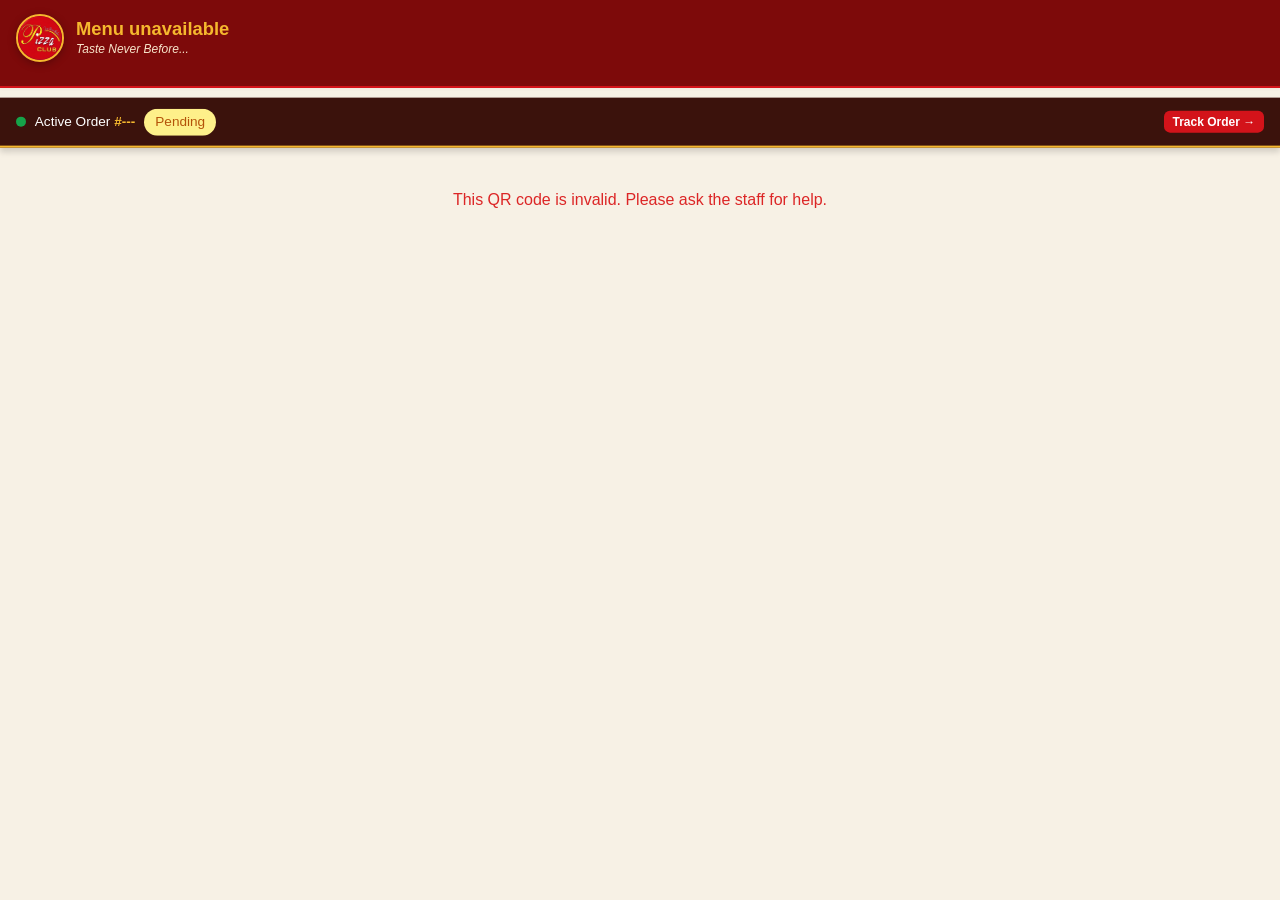
<file: frontend/order.html>
<!DOCTYPE html>
<html lang="en">
<head>
  <meta charset="UTF-8">
  <meta name="viewport" content="width=device-width, initial-scale=1.0">
  <title>Pizza Club Sargodha | Taste Never Before... · Online Menu &amp; Order</title>
  <meta name="description" content="Order fresh, hot delicious pizzas, burgers, shawarmas and wings online from Pizza Club Sargodha. Taste Never Before...">

  <!-- OpenGraph / Social / Search Meta Tags -->
  <meta property="og:type" content="website">
  <meta property="og:title" content="Pizza Club Sargodha | Taste Never Before... · Order Online">
  <meta property="og:description" content="Order fresh, hot delicious pizzas, burgers, shawarmas and wings online from Pizza Club Sargodha.">
  <meta property="og:image" content="https://restaurant-money-engine.vercel.app/assets/logo.png?v=3">

  <!-- Favicons & App Icons (Pizza Club Emblem) -->
  <link rel="icon" type="image/png" sizes="32x32" href="assets/logo.png?v=3">
  <link rel="icon" type="image/png" sizes="16x16" href="assets/logo.png?v=3">
  <link rel="shortcut icon" href="favicon.ico?v=3">
  <link rel="apple-touch-icon" href="apple-touch-icon.png?v=3">
  <link rel="icon" type="image/svg+xml" href="assets/logo.svg?v=3">

  <link rel="stylesheet" href="css/style.css">
  <link rel="stylesheet" href="css/order.css">
</head>
<body class="customer-body">

  <header class="co-header">
    <div class="co-header-main">
      <div style="display: flex; align-items: center; gap: 0.75rem;">
        <img src="assets/logo.png?v=3" alt="Pizza Club Logo" class="navbar-logo" title="Pizza Club - Taste Never Before...">
        <div>
          <h1 id="co-restaurant-name" style="font-size: 1.15rem; font-weight: 800; color: var(--brand-gold); line-height: 1.15; margin: 0;">Pizza Club</h1>
          <p style="font-size: 0.75rem; color: #FFF2D6; font-style: italic; margin: 1px 0 0; opacity: 0.95;">Taste Never Before...</p>
        </div>
      </div>
      <span id="co-table-badge" class="co-table-badge" hidden></span>
    </div>
    <input id="co-search" class="form-input co-search" type="search" placeholder="🔍 Search menu…" aria-label="Search menu" hidden>
    <nav id="co-categories" class="co-categories" aria-label="Menu categories"></nav>
  </header>

  <!-- Persistent Active Order Bar (shown when an order is in progress) -->
  <div id="co-active-order-bar" class="co-active-order-bar" hidden>
    <div class="co-active-order-info">
      <span class="co-pulse-dot"></span>
      <span>Active Order <strong id="co-active-order-code">#---</strong></span>
      <span id="co-active-order-status" class="co-status-pill pending">pending</span>
    </div>
    <button type="button" id="co-view-active-order" class="btn btn-xs btn-primary">Track Order →</button>
  </div>

  <main class="co-main">
    <div id="co-status" class="co-status" role="status">Loading menu…</div>
    <div id="co-menu"></div>
  </main>

  <!-- Sticky cart bar -->
  <button id="co-cart-bar" class="co-cart-bar" type="button" hidden>
    <span><strong id="co-cart-count">0</strong> items · View Cart</span>
    <strong id="co-cart-total">0</strong>
  </button>

  <!-- Cart & checkout -->
  <dialog id="co-cart-modal" class="app-modal co-modal">
    <h2 class="co-modal-title">Your Order</h2>
    <div id="co-cart-lines"></div>
    <div class="co-cart-total-row"><span>Total</span><strong id="co-cart-modal-total">0</strong></div>

    <form id="co-checkout-form" novalidate>
      <div class="form-group">
        <label class="form-label" for="co-name">Your Name *</label>
        <input class="form-input" id="co-name" maxlength="100" autocomplete="name" required>
      </div>
      <div class="form-group">
        <label class="form-label" for="co-table">Table Number</label>
        <input class="form-input" id="co-table" maxlength="30" inputmode="numeric" placeholder="e.g. 5">
      </div>
      <div class="form-group">
        <label class="form-label" for="co-phone">Phone Number <span id="co-phone-hint">(needed if no table)</span></label>
        <input class="form-input" id="co-phone" maxlength="30" inputmode="tel" autocomplete="tel" placeholder="03xx-xxxxxxx">
      </div>
      <div class="form-group">
        <label class="form-label" for="co-payment">Payment Method *</label>
        <select class="form-select" id="co-payment" required>
          <option value="cash">💵 Cash (Counter / Table)</option>
          <option value="card">💳 Card (POS Machine at Table)</option>
          <option value="easypaisa_jazzcash">📱 JazzCash / Easypaisa</option>
          <option value="bank_transfer">🏦 Bank Transfer</option>
        </select>
      </div>
      <div id="co-payment-info" class="co-payment-info" hidden>
        <div id="co-payment-details"></div>
        <div class="form-group" style="margin-top: 0.6rem; margin-bottom: 0;">
          <label class="form-label" for="co-payment-ref">Transaction ID / Reference (optional)</label>
          <input class="form-input" id="co-payment-ref" maxlength="60" placeholder="e.g. TRX-987654 or last 4 digits">
        </div>
      </div>
      <div class="form-group">
        <label class="form-label" for="co-notes">Special Instructions</label>
        <textarea class="form-input" id="co-notes" rows="2" maxlength="500" placeholder="e.g. less spicy, no onion"></textarea>
      </div>
      <p id="co-form-error" class="co-form-error" role="alert" hidden></p>
      <div class="modal-footer">
        <button type="button" class="btn btn-secondary" id="co-cart-close">Keep Browsing</button>
        <button type="submit" class="btn btn-primary" id="co-place-order">Place Order</button>
      </div>
    </form>
  </dialog>

  <!-- Order confirmation & live status -->
  <dialog id="co-success-modal" class="app-modal co-modal">
    <div class="co-success-icon">✓</div>
    <h2 class="co-modal-title" id="co-success-title">Order placed!</h2>
    <p class="co-muted">Order code</p>
    <p class="co-order-code" id="co-success-code">--------</p>
    <p class="co-status-line">
      <span id="co-success-table" class="co-table-badge" hidden></span>
      <span id="co-success-payment" class="co-payment-badge" hidden></span>
      <strong id="co-success-status" class="co-status-pill">Pending</strong>
    </p>
    <div id="co-confirm-banner" class="co-confirm-banner" hidden></div>
    <div id="co-progress" class="co-progress" aria-label="Order progress">
      <span class="co-step done" data-step="pending">Placed</span>
      <span class="co-step" data-step="accepted">Accepted</span>
      <span class="co-step" data-step="preparing">Preparing</span>
      <span class="co-step" data-step="ready">Ready</span>
    </div>
    <p id="co-time-info" class="co-time-info"></p>
    <div id="co-success-lines" class="co-success-lines"></div>
    <div class="co-cart-total-row"><span>Total</span><strong id="co-success-total">0</strong></div>
    <p class="co-muted">Keep this page open — confirmation &amp; status update automatically. Pay at the counter / table.</p>
    <div class="modal-footer">
      <button type="button" class="btn btn-secondary" id="co-close-success">Back to Menu</button>
      <button type="button" class="btn btn-secondary" id="co-refresh-status">↻ Refresh Status</button>
      <button type="button" class="btn btn-primary" id="co-new-order">Order More</button>
    </div>
  </dialog>

  <script type="module" src="js/customer-order.js"></script>
</body>
</html>
</file>
<file: frontend/css/style.css>
:root {
  /* Warm Restaurant Dashboard Theme */
  --bg-canvas: #F7F1E5;         /* Soft warm cream main canvas */
  --bg-surface: #FFFFFF;        /* Crisp white panels and cards */
  --bg-card: #FFFFFF;           /* Crisp white metric & sub-cards */
  --bg-card-hover: #FDFBF7;     /* Gentle warm hover tint */
  --bg-sidebar: #7D0A0A;        /* Deep maroon / crimson sidebar & header accent */
  --border-color: #E8DFD1;      /* Light warm sand borders & dividers */
  --border-subtle: #F0E9DF;     /* Subtle warm sand divider */

  --text-main: #3B120C;         /* Dark espresso brown for primary headings & metrics */
  --text-muted: #6E6259;        /* Muted taupe/grey for secondary text & timestamps */
  --text-dim: #8C8077;          /* Lighter muted taupe */

  --brand-red: #D3131A;         /* Bright pizza red logo accents & highlights */
  --brand-gold: #F5B82E;        /* Warm golden yellow for logo text & KPI icons */

  --emerald: #16A34A;           /* Emerald green for positive/healthy status indicators */
  --emerald-subtle: rgba(22, 163, 74, 0.12);
  --rose: #DC2626;              /* Warm rich crimson-red alert */
  --rose-subtle: rgba(220, 38, 38, 0.12);
  --amber: #B45309;             /* Warm amber tone */
  --amber-subtle: #FEF08A;      /* Soft amber for tag badges */
  --indigo: #7D0A0A;            /* Crimson tone for workflow/in-progress */
  --indigo-subtle: rgba(125, 10, 10, 0.1);
  --cyan: #D3131A;

  --radius-sm: 6px;
  --radius-md: 10px;
  --radius-lg: 16px;
  --shadow-sm: 0 1px 3px rgba(59, 18, 12, 0.05);
  --shadow-md: 0 4px 6px -1px rgba(59, 18, 12, 0.08), 0 2px 4px -2px rgba(59, 18, 12, 0.04);
  --shadow-lg: 0 10px 18px -3px rgba(59, 18, 12, 0.12);
}

* {
  box-sizing: border-box;
  margin: 0;
  padding: 0;
}

body {
  font-family: -apple-system, BlinkMacSystemFont, "Segoe UI", Roboto, "Helvetica Neue", sans-serif;
  background-color: var(--bg-canvas);
  color: var(--text-main);
  line-height: 1.5;
  min-height: 100vh;
}

/* Header */
.app-header {
  background: var(--bg-sidebar);
  border-bottom: 2px solid var(--brand-red);
  padding: 0.85rem 2rem;
  display: flex;
  justify-content: space-between;
  align-items: center;
  position: sticky;
  top: 0;
  z-index: 50;
  box-shadow: var(--shadow-md);
}

.brand-section {
  display: flex;
  align-items: center;
  gap: 0.85rem;
}

.logo-icon {
  width: 36px;
  height: 36px;
}

.navbar-logo {
  width: 50px;
  height: 50px;
  min-width: 50px;
  border-radius: 50%;
  object-fit: cover;
  display: block;
  flex-shrink: 0;
  box-shadow: 0 2px 8px rgba(0, 0, 0, 0.28);
  border: 2.5px solid var(--brand-gold);
  background: var(--brand-red);
  transition: transform 0.2s ease, box-shadow 0.2s ease;
}

.navbar-logo:hover {
  transform: scale(1.05);
  box-shadow: 0 4px 12px rgba(245, 184, 46, 0.4);
}

@media (max-width: 768px) {
  .navbar-logo {
    width: 42px;
    height: 42px;
    min-width: 42px;
  }
}

.brand-title {
  font-size: 1.4rem;
  font-weight: 900;
  letter-spacing: -0.01em;
  color: var(--brand-gold);
  background: none;
  -webkit-background-clip: unset;
  -webkit-text-fill-color: var(--brand-gold);
  line-height: 1.15;
  text-shadow: 0 1px 3px rgba(0, 0, 0, 0.35);
}

.brand-subtitle {
  font-size: 0.8rem;
  color: #FFF2D6;
  opacity: 0.95;
  letter-spacing: 0.04em;
  font-weight: 600;
  font-style: italic;
  margin-top: 1px;
}

.header-controls {
  display: flex;
  align-items: center;
  gap: 0.75rem;
  flex-wrap: wrap;
}

.restaurant-select-btn {
  background: rgba(255, 255, 255, 0.12);
  color: #FFFFFF;
  border: 1px solid rgba(245, 184, 46, 0.4);
  border-radius: var(--radius-sm);
  padding: 0.45rem 0.85rem;
  font-size: 0.825rem;
  font-weight: 700;
  outline: none;
  cursor: pointer;
  transition: all 0.2s ease;
  display: inline-flex;
  align-items: center;
  gap: 0.4rem;
}
.restaurant-select-btn:hover {
  background: rgba(255, 255, 255, 0.2);
  border-color: var(--brand-gold);
}

.status-badge {
  display: inline-flex;
  align-items: center;
  gap: 0.45rem;
  font-size: 0.8rem;
  padding: 0.35rem 0.75rem;
  border-radius: 9999px;
  background: rgba(255, 255, 255, 0.1);
  border: 1px solid rgba(255, 255, 255, 0.2);
  color: #F7F1E5;
  cursor: pointer;
  transition: all 0.2s ease;
}
.status-badge:hover {
  background: rgba(255, 255, 255, 0.18);
}

.indicator-dot {
  width: 8px;
  height: 8px;
  border-radius: 50%;
  background: var(--brand-gold);
}

.indicator-dot.online {
  background: var(--emerald);
  box-shadow: 0 0 8px var(--emerald);
}

.indicator-dot.offline {
  background: var(--rose);
  box-shadow: 0 0 8px var(--rose);
}

.auth-chip {
  font-size: 0.75rem;
  font-weight: 600;
  padding: 0.35rem 0.75rem;
  border-radius: 9999px;
  border: 1px solid rgba(255, 255, 255, 0.25);
  cursor: pointer;
  transition: all 0.2s ease;
  color: #F7F1E5;
}

.auth-chip.auth-connected {
  background: rgba(22, 163, 74, 0.25);
  color: #FFFFFF;
  border-color: var(--emerald);
}

.auth-chip.auth-demo {
  background: rgba(245, 184, 46, 0.2);
  color: var(--brand-gold);
  border-color: var(--brand-gold);
}

/* Main Container & Tabs */
.container {
  max-width: 1440px;
  margin: 0 auto;
  padding: 1.5rem 2rem 4rem 2rem;
}

.nav-tabs {
  display: flex;
  gap: 0.5rem;
  border-bottom: 2px solid var(--border-color);
  margin-bottom: 1.75rem;
  overflow-x: auto;
}

.nav-tab-btn {
  background: none;
  border: none;
  color: var(--text-muted);
  font-size: 0.925rem;
  font-weight: 700;
  padding: 0.75rem 1.25rem;
  cursor: pointer;
  border-bottom: 3px solid transparent;
  transition: all 0.2s ease;
  white-space: nowrap;
}

.nav-tab-btn:hover {
  color: var(--brand-red);
}

.nav-tab-btn.active {
  color: var(--brand-red);
  border-bottom-color: var(--brand-red);
}

.tab-panel {
  display: none;
}

.tab-panel.active {
  display: block;
}

/* Panels & Cards */
.panel {
  background: var(--bg-surface);
  border: 1px solid var(--border-color);
  border-radius: var(--radius-lg);
  padding: 1.5rem;
  box-shadow: var(--shadow-sm);
  margin-bottom: 1.5rem;
}

.panel-header {
  display: flex;
  justify-content: space-between;
  align-items: center;
  margin-bottom: 1.25rem;
}

.panel-title {
  font-size: 1.15rem;
  font-weight: 700;
}

.panel-subtitle {
  font-size: 0.85rem;
  color: var(--text-muted);
  margin-top: 0.2rem;
}

/* KPI Widgets */
.kpi-grid {
  display: grid;
  grid-template-columns: repeat(auto-fit, minmax(240px, 1fr));
  gap: 1.25rem;
  margin-bottom: 1.75rem;
}

.kpi-card {
  background: var(--bg-surface);
  border: 1px solid var(--border-color);
  border-radius: var(--radius-md);
  padding: 1.25rem;
  position: relative;
  overflow: hidden;
  box-shadow: var(--shadow-sm);
  transition: transform 0.2s ease;
}

.kpi-card:hover {
  transform: translateY(-2px);
}

.kpi-card::before {
  content: "";
  position: absolute;
  top: 0;
  left: 0;
  width: 4px;
  height: 100%;
}

.kpi-sales::before { background: var(--emerald); }
.kpi-cogs::before { background: var(--brand-gold); }
.kpi-labor::before { background: var(--brand-red); }
.kpi-prime::before { background: var(--bg-sidebar); }

.kpi-icon {
  color: var(--brand-gold);
}

.kpi-label {
  font-size: 0.775rem;
  text-transform: uppercase;
  color: var(--text-muted);
  font-weight: 600;
  letter-spacing: 0.05em;
  margin-bottom: 0.35rem;
  display: flex;
  justify-content: space-between;
}

.kpi-val {
  font-size: 1.85rem;
  font-weight: 700;
  color: var(--text-main);
  margin-bottom: 0.2rem;
}

.kpi-sub {
  font-size: 0.8rem;
  color: var(--text-dim);
}

/* Prime Cost Gauge Banner */
.prime-gauge-banner {
  background: var(--bg-surface);
  border: 1px solid var(--border-color);
  border-radius: var(--radius-lg);
  padding: 1.75rem;
  margin-bottom: 1.75rem;
}

.gauge-header {
  display: flex;
  justify-content: space-between;
  align-items: center;
  margin-bottom: 1rem;
}

.gauge-val-display {
  display: flex;
  align-items: center;
  gap: 0.85rem;
}

.gauge-pct-huge {
  font-size: 2.25rem;
  font-weight: 800;
}

.status-pill {
  font-size: 0.8rem;
  font-weight: 700;
  padding: 0.3rem 0.85rem;
  border-radius: 9999px;
  letter-spacing: 0.04em;
}

.status-healthy {
  background: var(--emerald-subtle);
  color: var(--emerald);
  border: 1px solid var(--emerald);
}

.status-alert {
  background: var(--rose-subtle);
  color: var(--rose);
  border: 1px solid var(--rose);
}

.gauge-track-wrapper {
  position: relative;
  width: 100%;
  height: 18px;
  background: #E8DFD1;
  border-radius: 9999px;
  overflow: hidden;
  margin: 1rem 0;
  border: 1px solid var(--border-color);
}

.gauge-fill {
  height: 100%;
  border-radius: 9999px;
  transition: width 0.5s ease-in-out;
}

.gauge-healthy {
  background: linear-gradient(90deg, #10b981 0%, #34d399 100%);
}

.gauge-alert {
  background: linear-gradient(90deg, #f59e0b 0%, #f43f5e 100%);
}

.gauge-benchmark-marker {
  position: absolute;
  top: 0;
  left: 60%;
  width: 2px;
  height: 100%;
  background: #ffffff;
  z-index: 5;
}

.gauge-labels {
  display: flex;
  justify-content: space-between;
  font-size: 0.75rem;
  color: var(--text-muted);
}

/* Two-column layout */
.dashboard-grid-2col {
  display: grid;
  grid-template-columns: 1fr 1fr;
  gap: 1.5rem;
}

@media (max-width: 900px) {
  .dashboard-grid-2col {
    grid-template-columns: 1fr;
  }
}

/* Forms & Inputs */
.form-group {
  margin-bottom: 1.1rem;
}

.form-label {
  display: block;
  font-size: 0.825rem;
  font-weight: 600;
  color: var(--text-muted);
  margin-bottom: 0.35rem;
}

.form-input, .form-select {
  width: 100%;
  padding: 0.65rem 0.85rem;
  background: var(--bg-card);
  border: 1px solid var(--border-color);
  border-radius: var(--radius-sm);
  color: var(--text-main);
  font-size: 0.9rem;
  outline: none;
  transition: border-color 0.2s ease;
}

.form-input:focus, .form-select:focus {
  border-color: var(--emerald);
}

/* Buttons */
.btn {
  display: inline-flex;
  align-items: center;
  justify-content: center;
  gap: 0.5rem;
  font-size: 0.875rem;
  font-weight: 600;
  padding: 0.6rem 1.15rem;
  border-radius: var(--radius-sm);
  border: none;
  cursor: pointer;
  transition: all 0.2s ease;
}

.btn-primary {
  background: var(--brand-red);
  color: #FFFFFF;
}
.btn-primary:hover {
  background: #B91C1C;
}

.btn-secondary {
  background: #FFFFFF;
  border: 1px solid var(--border-color);
  color: var(--text-main);
}
.btn-secondary:hover {
  background: var(--border-subtle);
}

.btn-danger {
  background: var(--rose-subtle);
  color: var(--rose);
  border: 1px solid var(--rose);
}
.btn-danger:hover {
  background: rgba(244, 63, 94, 0.25);
}

.btn-xs {
  padding: 0.25rem 0.55rem;
  font-size: 0.75rem;
}

.btn-sm {
  padding: 0.4rem 0.8rem;
  font-size: 0.825rem;
}

/* Kasavana-Smith 2x2 Matrix */
.matrix-stats-bar {
  display: flex;
  gap: 1.5rem;
  margin-bottom: 1.5rem;
  flex-wrap: wrap;
}

.matrix-stats-bar {
  display: grid;
  grid-template-columns: repeat(auto-fit, minmax(200px, 1fr));
  gap: 1rem;
  margin-bottom: 1.5rem;
}

.matrix-benchmark-chip {
  background: #FFFFFF;
  border: 1px solid var(--border-color);
  border-left: 4px solid var(--brand-gold);
  border-radius: var(--radius-md);
  padding: 0.85rem 1.25rem;
  display: flex;
  align-items: center;
  gap: 0.75rem;
  box-shadow: var(--shadow-sm);
}

.benchmark-label {
  font-size: 0.75rem;
  font-weight: 700;
  color: var(--text-muted);
  text-transform: uppercase;
  letter-spacing: 0.04em;
}

.benchmark-value {
  font-size: 1.25rem;
  font-weight: 900;
  color: var(--text-main);
}

.matrix-quadrant-tabs {
  display: flex;
  gap: 0.5rem;
  margin-bottom: 1.25rem;
  overflow-x: auto;
  padding-bottom: 0.25rem;
  scrollbar-width: none;
}
.matrix-quadrant-tabs::-webkit-scrollbar {
  display: none;
}

.matrix-qtab {
  background: var(--bg-surface);
  border: 1px solid var(--border-color);
  color: var(--text-main);
  border-radius: 9999px;
  padding: 0.45rem 1rem;
  font-size: 0.825rem;
  font-weight: 700;
  cursor: pointer;
  white-space: nowrap;
  transition: all 0.2s ease;
  display: inline-flex;
  align-items: center;
  gap: 0.35rem;
}

.matrix-qtab:hover {
  border-color: var(--brand-red);
  color: var(--brand-red);
  background: var(--bg-card-hover);
}

.matrix-qtab.active {
  background: var(--brand-red);
  border-color: var(--brand-red);
  color: #FFFFFF;
  box-shadow: 0 2px 6px rgba(211, 19, 26, 0.3);
}

.matrix-quadrants-flow {
  display: flex;
  flex-direction: column;
  gap: 1.5rem;
  width: 100%;
}

.quadrant-box {
  background: var(--bg-surface);
  border: 1px solid var(--border-color);
  border-radius: var(--radius-md);
  padding: 1.25rem;
  display: flex;
  flex-direction: column;
  box-shadow: var(--shadow-sm);
  width: 100%;
}

.quadrant-cards-grid {
  display: grid;
  grid-template-columns: repeat(auto-fill, minmax(320px, 1fr));
  gap: 1rem;
  width: 100%;
}

@media (max-width: 640px) {
  .quadrant-cards-grid {
    grid-template-columns: 1fr;
  }
}

.quadrant-box.stars {
  border-top: 4px solid var(--emerald);
  background: linear-gradient(180deg, rgba(22, 163, 74, 0.05) 0%, var(--bg-surface) 120px);
}
.quadrant-box.plowhorses {
  border-top: 4px solid var(--brand-gold);
  background: linear-gradient(180deg, rgba(245, 184, 46, 0.06) 0%, var(--bg-surface) 120px);
}
.quadrant-box.puzzles {
  border-top: 4px solid var(--bg-sidebar);
  background: linear-gradient(180deg, rgba(125, 10, 10, 0.05) 0%, var(--bg-surface) 120px);
}
.quadrant-box.dogs {
  border-top: 4px solid var(--rose);
  background: linear-gradient(180deg, rgba(220, 38, 38, 0.05) 0%, var(--bg-surface) 120px);
}

.quadrant-header-row {
  display: flex;
  justify-content: space-between;
  align-items: center;
  margin-bottom: 0.5rem;
}

.quadrant-title {
  font-size: 1.1rem;
  font-weight: 800;
  display: flex;
  align-items: center;
  gap: 0.45rem;
  color: var(--text-main);
}

.quadrant-subtext {
  font-size: 0.8rem;
  color: var(--text-muted);
  line-height: 1.4;
  margin-bottom: 1.15rem;
  padding-bottom: 0.75rem;
  border-bottom: 1px dashed var(--border-subtle);
}

.dish-matrix-card {
  background: #FFFFFF;
  border: 1px solid var(--border-color);
  border-radius: var(--radius-md);
  padding: 0.95rem 1rem;
  margin-bottom: 0.85rem;
  box-shadow: 0 1px 3px rgba(59, 18, 12, 0.04);
  transition: transform 0.15s ease, box-shadow 0.15s ease, border-color 0.15s ease;
  position: relative;
}

.dish-matrix-card:hover {
  transform: translateY(-2px);
  border-color: var(--brand-red);
  box-shadow: var(--shadow-md);
}

.dish-card-header {
  display: flex;
  justify-content: space-between;
  align-items: flex-start;
  gap: 0.75rem;
  margin-bottom: 0.65rem;
}

.dish-rank-tag {
  display: inline-flex;
  align-items: center;
  justify-content: center;
  font-size: 0.72rem;
  font-weight: 800;
  color: var(--bg-sidebar);
  background: rgba(125, 10, 10, 0.08);
  border: 1px solid rgba(125, 10, 10, 0.2);
  border-radius: 4px;
  padding: 1px 6px;
  margin-right: 0.4rem;
}

.dish-name {
  font-size: 0.98rem;
  font-weight: 800;
  color: var(--text-main);
  line-height: 1.3;
}

.dish-category {
  display: inline-block;
  margin-top: 3px;
  font-size: 0.7rem;
  font-weight: 700;
  color: #7D0A0A;
  background: #FDF2E9;
  padding: 1px 7px;
  border-radius: 9999px;
  border: 1px solid #FAD7A0;
  text-transform: uppercase;
  letter-spacing: 0.03em;
}

.dish-pricing {
  text-align: right;
  flex-shrink: 0;
}

.dish-price {
  font-size: 1.05rem;
  font-weight: 800;
  color: var(--text-main);
  display: block;
}

.dish-margin {
  font-size: 0.78rem;
  color: var(--emerald);
  font-weight: 700;
  display: block;
  white-space: nowrap;
}

.dish-metrics-row {
  display: flex;
  gap: 0.45rem;
  margin-bottom: 0.65rem;
  flex-wrap: wrap;
}

.metric-chip {
  background: #F7F1E5;
  border: 1px solid var(--border-color);
  border-radius: 6px;
  padding: 0.25rem 0.6rem;
  font-size: 0.75rem;
  display: inline-flex;
  align-items: center;
  gap: 0.35rem;
}

.chip-label {
  color: var(--text-muted);
  font-weight: 600;
}

.chip-val {
  color: var(--text-main);
  font-weight: 800;
}

.dish-strategy-badge {
  background: #FFFBEB;
  border: 1px solid #FDE68A;
  border-left: 3.5px solid var(--brand-gold);
  border-radius: 6px;
  padding: 0.5rem 0.75rem;
  font-size: 0.78rem;
  color: #78350F;
  font-weight: 600;
  line-height: 1.4;
  display: flex;
  align-items: flex-start;
  gap: 0.45rem;
}

.dish-card-actions {
  display: flex;
  gap: 0.5rem;
  margin-top: 0.75rem;
  padding-top: 0.65rem;
  border-top: 1px solid var(--border-subtle);
  align-items: center;
  flex-wrap: wrap;
}

.dish-card-actions .btn {
  font-size: 0.78rem;
  font-weight: 700;
  padding: 0.38rem 0.75rem;
  border-radius: 6px;
  cursor: pointer;
  transition: all 0.15s ease;
  display: inline-flex;
  align-items: center;
  gap: 0.35rem;
}

.dish-card-actions .btn-matrix-edit {
  background: #FFFFFF;
  border: 1px solid var(--border-color);
  color: var(--text-main);
}

.dish-card-actions .btn-matrix-edit:hover {
  background: var(--bg-canvas);
  border-color: var(--brand-red);
  color: var(--brand-red);
  box-shadow: 0 1px 4px rgba(211, 19, 26, 0.15);
}

.dish-card-actions .btn-matrix-sim {
  background: transparent;
  border: 1px dashed var(--border-color);
  color: var(--text-muted);
}

.dish-card-actions .btn-matrix-sim:hover {
  background: rgba(22, 163, 74, 0.08);
  border-color: var(--emerald);
  color: var(--emerald);
}

.strategy-icon {
  flex-shrink: 0;
  font-size: 0.9rem;
}

.empty-quadrant-placeholder {
  text-align: center;
  padding: 2.25rem 1rem;
  color: var(--text-muted);
  font-size: 0.85rem;
  font-weight: 500;
  background: var(--bg-card-hover);
  border: 1.5px dashed var(--border-color);
  border-radius: var(--radius-md);
  margin-top: 0.5rem;
}

/* Tables */
.table-wrapper {
  overflow-x: auto;
  border-radius: var(--radius-md);
  border: 1px solid var(--border-color);
}

.data-table {
  width: 100%;
  border-collapse: collapse;
  text-align: left;
  font-size: 0.875rem;
}

.data-table th {
  background: var(--bg-card);
  color: var(--text-muted);
  font-weight: 600;
  padding: 0.85rem 1rem;
  border-bottom: 1px solid var(--border-color);
  text-transform: uppercase;
  font-size: 0.725rem;
  letter-spacing: 0.05em;
}

.data-table td {
  padding: 0.85rem 1rem;
  border-bottom: 1px solid var(--border-subtle);
}

.data-table tr:hover td {
  background: var(--bg-card-hover);
}

.pct-pill {
  font-size: 0.75rem;
  font-weight: 600;
  padding: 0.2rem 0.5rem;
  border-radius: 9999px;
}

.pct-low { background: var(--emerald-subtle); color: var(--emerald); }
.pct-medium { background: var(--amber-subtle); color: var(--amber); }
.pct-high { background: var(--rose-subtle); color: var(--rose); }

.category-tag {
  background: var(--bg-card);
  padding: 0.2rem 0.5rem;
  border-radius: 4px;
  font-size: 0.75rem;
  border: 1px solid var(--border-color);
}

.cost-tag {
  color: var(--text-muted);
}

.table-actions {
  display: flex;
  gap: 0.4rem;
}

/* Simulation Section */
.sim-sliders-grid {
  display: grid;
  grid-template-columns: 1fr 1fr;
  gap: 2rem;
}

@media (max-width: 900px) {
  .sim-sliders-grid {
    grid-template-columns: 1fr;
  }
}

.slider-container {
  margin-bottom: 1.5rem;
}

.slider-header {
  display: flex;
  justify-content: space-between;
  font-size: 0.875rem;
  font-weight: 600;
  margin-bottom: 0.5rem;
}

.slider-input {
  width: 100%;
  accent-color: var(--emerald);
  height: 6px;
  background: #334155;
  border-radius: 3px;
  cursor: pointer;
}

.sim-hero-box {
  background: var(--bg-card);
  border: 1px solid var(--border-color);
  border-radius: var(--radius-md);
  padding: 1.75rem;
  text-align: center;
  display: flex;
  flex-direction: column;
  justify-content: center;
  align-items: center;
  margin-bottom: 1.5rem;
}

.hero-delta-val {
  font-size: 2.5rem;
  font-weight: 800;
  margin: 0.5rem 0;
}

.sim-comparison-table {
  width: 100%;
  border-collapse: collapse;
}

.sim-comparison-table th {
  font-size: 0.75rem;
  text-transform: uppercase;
  color: var(--text-muted);
  padding: 0.5rem 0.75rem;
  text-align: left;
}

.sim-comparison-table td {
  padding: 0.65rem 0.75rem;
  border-top: 1px solid var(--border-color);
  font-size: 0.875rem;
}

/* Recipe Drawer Modal */
.recipe-modal {
  max-width: 720px;
  width: 90%;
}

.recipe-rows-wrapper {
  max-height: 280px;
  overflow-y: auto;
  margin: 1rem 0;
  display: flex;
  flex-direction: column;
  gap: 0.6rem;
}

.recipe-ing-row {
  display: grid;
  grid-template-columns: 2fr 1fr 1fr 1fr 1fr auto;
  gap: 0.5rem;
  align-items: center;
  background: var(--bg-card);
  padding: 0.5rem;
  border-radius: var(--radius-sm);
  border: 1px solid var(--border-subtle);
}

.recipe-summary-bar {
  display: flex;
  justify-content: space-between;
  align-items: center;
  padding: 1rem 1.25rem;
  background: #F7F1E5;
  border: 1px solid var(--border-color);
  color: var(--text-main);
  border-radius: var(--radius-md);
  margin-top: 1rem;
}

/* Modals */
dialog.app-modal {
  background: var(--bg-surface);
  color: var(--text-main);
  border: 1px solid var(--border-color);
  border-radius: var(--radius-lg);
  padding: 2rem;
  max-width: 520px;
  width: 90%;
  margin: auto;
  box-shadow: var(--shadow-lg);
}

dialog.app-modal::backdrop {
  background: rgba(0, 0, 0, 0.75);
  backdrop-filter: blur(4px);
}

.modal-footer {
  display: flex;
  justify-content: flex-end;
  gap: 0.75rem;
  margin-top: 1.5rem;
}

/* Toast Notifications */
.toast-container {
  position: fixed;
  bottom: 24px;
  right: 24px;
  display: flex;
  flex-direction: column;
  gap: 0.75rem;
  z-index: 1000;
}

.toast {
  display: flex;
  align-items: center;
  gap: 0.75rem;
  background: #3B120C;
  color: #ffffff;
  padding: 0.85rem 1.25rem;
  border-radius: 8px;
  border: 1.5px solid var(--brand-gold);
  box-shadow: var(--shadow-lg);
  font-size: 0.875rem;
  font-weight: 600;
  animation: toast-slide 0.25s ease-out;
}

.toast-success { border-left: 4px solid var(--emerald); }
.toast-error { border-left: 4px solid var(--rose); }
.toast-info { border-left: 4px solid var(--indigo); }

.toast-icon {
  font-weight: 800;
}

.toast-fadeout {
  opacity: 0;
  transform: translateY(10px);
  transition: all 0.3s ease;
}

@keyframes toast-slide {
  from { opacity: 0; transform: translateY(20px); }
  to { opacity: 1; transform: translateY(0); }
}

/* Utilities */
.text-emerald { color: var(--emerald); }
.text-rose { color: var(--rose); }
.text-alert { color: var(--rose); }
.text-healthy { color: var(--emerald); }
.font-bold { font-weight: 700; }
.text-center { text-align: center; }
.py-4 { padding-top: 1.5rem; padding-bottom: 1.5rem; }

/* ==========================================================================
   Gross Sales Performance Trend Chart
   ========================================================================== */
.sales-chart-wrapper {
  position: relative;
  width: 100%;
  min-height: 250px;
  background: var(--bg-surface);
  border-radius: var(--radius-md);
  margin-top: 0.5rem;
  overflow: visible;
}

.chart-svg {
  width: 100%;
  height: 260px;
  overflow: visible;
  display: block;
}

.chart-grid-line {
  stroke: var(--border-color);
  stroke-dasharray: 4 4;
  stroke-width: 1;
  opacity: 0.7;
}

.chart-axis-text {
  font-size: 11px;
  fill: var(--text-muted);
  font-family: inherit;
  font-weight: 500;
}

.chart-bar {
  fill: var(--brand-red);
  opacity: 0.85;
  cursor: pointer;
  transition: opacity 0.2s ease, fill 0.2s ease;
}

.chart-bar:hover,
.chart-bar.active {
  opacity: 1;
  fill: #B91C1C;
}

.chart-trend-area {
  fill: url(#salesGradient);
  opacity: 0.18;
}

.chart-trend-line {
  fill: none;
  stroke: var(--brand-gold);
  stroke-width: 3.5;
  stroke-linecap: round;
  stroke-linejoin: round;
  filter: drop-shadow(0 2px 4px rgba(245, 184, 46, 0.45));
}

.chart-point {
  fill: #FFFFFF;
  stroke: var(--brand-red);
  stroke-width: 3;
  r: 5;
  cursor: pointer;
  transition: r 0.15s ease, stroke 0.15s ease, fill 0.15s ease;
}

.chart-point:hover,
.chart-point.active {
  r: 7.5;
  stroke: var(--brand-gold);
  fill: var(--brand-red);
}

.chart-val-label {
  font-size: 11px;
  font-weight: 700;
  fill: var(--text-main);
  text-anchor: middle;
}

.chart-empty-state {
  display: flex;
  flex-direction: column;
  align-items: center;
  justify-content: center;
  padding: 3rem 1.5rem;
  text-align: center;
  background: var(--bg-card-hover);
  border: 1.5px dashed var(--border-color);
  border-radius: var(--radius-md);
  margin-top: 0.5rem;
}

.chart-empty-icon {
  font-size: 2.75rem;
  margin-bottom: 0.5rem;
}

.chart-empty-title {
  font-size: 1.05rem;
  font-weight: 700;
  color: var(--text-main);
  margin-bottom: 0.25rem;
}

.chart-empty-desc {
  font-size: 0.875rem;
  color: var(--text-muted);
  max-width: 440px;
}

.chart-tooltip-box {
  position: absolute;
  pointer-events: none;
  background: #3B120C;
  color: #FFFFFF;
  padding: 0.65rem 0.9rem;
  border-radius: var(--radius-md);
  font-size: 0.8rem;
  box-shadow: var(--shadow-lg);
  border: 1.5px solid var(--brand-gold);
  transform: translate(-50%, -115%);
  transition: opacity 0.15s ease, transform 0.15s ease;
  white-space: nowrap;
  z-index: 20;
  display: none;
}

.chart-tooltip-box strong {
  color: var(--brand-gold);
}

/* ==========================================================================
   Financial Health & Operating Benchmarks Footer Panel
   ========================================================================== */
.financial-health-footer {
  background: #FFFFFF;
  border: 1px solid var(--border-color);
  border-top: 4px solid var(--brand-red);
  border-radius: var(--radius-lg);
  padding: 1.5rem 1.75rem;
  margin-top: 1.75rem;
  box-shadow: var(--shadow-sm);
}

.fh-footer-header {
  display: flex;
  justify-content: space-between;
  align-items: center;
  gap: 1rem;
  flex-wrap: wrap;
  padding-bottom: 1.25rem;
  border-bottom: 1px solid var(--border-color);
  margin-bottom: 1.25rem;
}

.fh-footer-title-group {
  display: flex;
  align-items: center;
  gap: 0.75rem;
}

.fh-footer-icon {
  font-size: 1.75rem;
}

.fh-footer-title {
  font-size: 1.15rem;
  font-weight: 800;
  color: var(--text-main);
  margin: 0;
}

.fh-footer-sub {
  font-size: 0.85rem;
  color: var(--text-muted);
  margin: 0.2rem 0 0 0;
}

.fh-footer-badge {
  display: inline-flex;
  align-items: center;
  gap: 0.45rem;
  font-size: 0.82rem;
  font-weight: 700;
  color: var(--emerald);
  background: var(--emerald-subtle);
  border: 1px solid var(--emerald);
  padding: 0.35rem 0.85rem;
  border-radius: 9999px;
}

.fh-benchmarks-grid {
  display: grid;
  grid-template-columns: repeat(4, 1fr);
  gap: 1.15rem;
}

@media (max-width: 1024px) {
  .fh-benchmarks-grid {
    grid-template-columns: repeat(2, 1fr);
  }
}

@media (max-width: 640px) {
  .fh-benchmarks-grid {
    grid-template-columns: 1fr;
  }
}

.fh-benchmark-card {
  background: var(--bg-canvas);
  border: 1px solid var(--border-color);
  border-radius: var(--radius-md);
  padding: 1.1rem;
  display: flex;
  flex-direction: column;
  justify-content: space-between;
  transition: transform 0.15s ease, border-color 0.15s ease;
}

.fh-benchmark-card:hover {
  transform: translateY(-2px);
  border-color: var(--brand-red);
}

.fh-card-top {
  display: flex;
  justify-content: space-between;
  align-items: flex-start;
  gap: 0.5rem;
  margin-bottom: 0.65rem;
}

.fh-metric-name {
  font-size: 0.82rem;
  font-weight: 700;
  color: var(--text-main);
}

.fh-metric-target {
  font-size: 1.1rem;
  font-weight: 900;
  color: var(--bg-sidebar);
}

.fh-metric-desc {
  font-size: 0.78rem;
  color: var(--text-muted);
  line-height: 1.45;
  margin-bottom: 0.85rem;
}

.fh-status-tag {
  display: inline-block;
  font-size: 0.72rem;
  font-weight: 700;
  padding: 0.2rem 0.6rem;
  border-radius: 4px;
}

.fh-status-tag.healthy {
  background: var(--emerald-subtle);
  color: var(--emerald);
  border: 1px solid rgba(22, 163, 74, 0.3);
}

.fh-status-tag.neutral {
  background: var(--amber-subtle);
  color: #854D0E;
  border: 1px solid rgba(245, 184, 46, 0.4);
}

/* ==========================================================================
   Global Application Footer
   ========================================================================== */
.app-footer {
  background: var(--bg-sidebar);
  color: #F7F1E5;
  margin-top: 3.5rem;
  border-top: 3px solid var(--brand-red);
}

.footer-inner {
  display: grid;
  grid-template-columns: 2fr 1fr 1.25fr;
  gap: 2.5rem;
  padding: 3rem 1.5rem 2.5rem;
}

@media (max-width: 900px) {
  .footer-inner {
    grid-template-columns: 1fr;
    gap: 2rem;
  }
}

.footer-brand {
  display: flex;
  align-items: center;
  gap: 0.85rem;
  margin-bottom: 0.95rem;
}

.footer-logo {
  width: 48px;
  height: 48px;
  border-radius: 50%;
  border: 2px solid var(--brand-gold);
  background: #FFFFFF;
}

.footer-restaurant-name {
  font-size: 1.3rem;
  font-weight: 800;
  color: var(--brand-gold);
  margin: 0;
}

.footer-tagline {
  font-size: 0.82rem;
  color: #F7F1E5;
  opacity: 0.8;
  font-style: italic;
}

.footer-description {
  font-size: 0.85rem;
  color: #E8DFD1;
  opacity: 0.85;
  line-height: 1.55;
  max-width: 480px;
}

.footer-heading {
  font-size: 0.95rem;
  font-weight: 800;
  color: var(--brand-gold);
  margin: 0 0 1rem 0;
  text-transform: uppercase;
  letter-spacing: 0.05em;
}

.footer-nav {
  list-style: none;
  padding: 0;
  margin: 0;
  display: flex;
  flex-direction: column;
  gap: 0.55rem;
}

.footer-tab-link {
  color: #F7F1E5;
  text-decoration: none;
  font-size: 0.85rem;
  font-weight: 600;
  opacity: 0.9;
  transition: color 0.15s ease, opacity 0.15s ease;
}

.footer-tab-link:hover {
  color: var(--brand-gold);
  opacity: 1;
}

.footer-status-items {
  display: flex;
  flex-direction: column;
  gap: 0.65rem;
  font-size: 0.84rem;
}

.footer-status-row {
  display: flex;
  align-items: center;
  gap: 0.5rem;
  color: #E8DFD1;
}

.footer-dot-green {
  width: 9px;
  height: 9px;
  border-radius: 50%;
  background: var(--emerald);
  box-shadow: 0 0 6px var(--emerald);
  flex-shrink: 0;
}

.footer-kds-link {
  color: var(--brand-gold);
  text-decoration: none;
  font-weight: 700;
}

.footer-kds-link:hover {
  text-decoration: underline;
}

.footer-bottom-bar {
  background: #240505;
  border-top: 1px solid rgba(232, 223, 209, 0.12);
  padding: 1.25rem 1rem;
  font-size: 0.85rem;
  color: #C5BCB2;
  text-align: center;
}

.footer-bottom-inner {
  display: flex;
  flex-direction: column;
  justify-content: center;
  align-items: center;
  text-align: center;
  gap: 0.45rem;
  margin: 0 auto;
}

.footer-bottom-inner p {
  margin: 0;
  text-align: center;
}

.footer-copyright-line {
  display: inline-flex;
  align-items: center;
  justify-content: center;
  gap: 0.4rem;
  flex-wrap: wrap;
}

.footer-legal-link {
  color: var(--brand-gold);
  text-decoration: none;
  font-weight: 700;
  transition: color 0.15s ease, text-decoration 0.15s ease;
}

.footer-legal-link:hover {
  color: #FFFFFF;
  text-decoration: underline;
}

.footer-legal-sep {
  color: rgba(232, 223, 209, 0.4);
  font-weight: 400;
}

.legal-modal {
  max-width: 650px;
  max-height: 85vh;
  overflow-y: auto;
  border-top: 4px solid var(--brand-red);
}

.legal-content {
  font-size: 0.88rem;
  color: var(--text-main);
  line-height: 1.6;
  margin: 1rem 0 1.25rem;
  display: flex;
  flex-direction: column;
  gap: 0.85rem;
  text-align: left;
}

.legal-content h4 {
  font-size: 0.95rem;
  font-weight: 700;
  color: var(--text-main);
  margin-top: 0.5rem;
}

.legal-content p {
  margin: 0;
  color: var(--text-muted);
}

.footer-heart {
  margin: 0;
  font-size: 0.82rem;
  opacity: 0.85;
  color: #E8DFD1;
  text-align: center;
}
</file>
<file: frontend/css/order.css>
/* Customer QR ordering page (mobile-first). Reuses warm restaurant theme */
.customer-body {
  padding-bottom: 5.5rem;
  background-color: var(--bg-canvas);
  color: var(--text-main);
}

.co-header {
  position: sticky; top: 0; z-index: 40;
  background: var(--bg-sidebar);
  border-bottom: 2px solid var(--brand-red);
  padding: 0.85rem 1rem 0.6rem;
  box-shadow: var(--shadow-sm);
}
.co-header-main { display: flex; align-items: center; justify-content: space-between; gap: 0.75rem; margin-bottom: 0.6rem; }
.co-header h1 {
  font-size: 1.2rem;
  font-weight: 800;
  color: var(--brand-gold);
}
.navbar-logo {
  width: 48px;
  height: 48px;
  min-width: 48px;
  border-radius: 50%;
  object-fit: cover;
  display: block;
  flex-shrink: 0;
  box-shadow: 0 2px 8px rgba(0, 0, 0, 0.28);
  border: 2px solid var(--brand-gold);
  background: var(--brand-red);
}
@media (max-width: 768px) {
  .navbar-logo {
    width: 42px;
    height: 42px;
    min-width: 42px;
  }
}
.co-table-badge {
  background: rgba(245, 184, 46, 0.2);
  color: var(--brand-gold);
  border: 1px solid var(--brand-gold);
  border-radius: 9999px; padding: 0.2rem 0.75rem; font-size: 0.8rem; font-weight: 700; white-space: nowrap;
}
.co-search {
  margin-bottom: 0.6rem;
  background: #FFFFFF;
  border-color: var(--border-color);
  color: var(--text-main);
}
.co-categories { display: flex; gap: 0.5rem; overflow-x: auto; padding-bottom: 0.35rem; scrollbar-width: none; }
.co-categories::-webkit-scrollbar { display: none; }
.co-chip {
  flex: 0 0 auto;
  background: rgba(255, 255, 255, 0.15);
  color: #F7F1E5;
  border: 1px solid rgba(255, 255, 255, 0.25);
  border-radius: 9999px;
  padding: 0.4rem 0.95rem; font-size: 0.82rem; font-weight: 600; cursor: pointer;
  transition: all 0.2s ease;
}
.co-chip.active {
  background: var(--brand-gold);
  color: #3B120C;
  border-color: var(--brand-gold);
  font-weight: 700;
}

.co-main { max-width: 1120px; margin: 0 auto; padding: 1.1rem 1rem; }
.co-status { text-align: center; color: var(--text-muted); padding: 2rem 0; }
.co-status.error { color: var(--rose); }

.co-section { margin-bottom: 1.65rem; scroll-margin-top: 9rem; }
.co-section h2 { font-size: 0.95rem; text-transform: uppercase; letter-spacing: 0.08em; color: var(--text-muted); margin-bottom: 0.75rem; }
.co-grid { display: grid; grid-template-columns: repeat(auto-fill, minmax(280px, 1fr)); gap: 0.75rem; }

.co-item {
  display: flex; justify-content: space-between; align-items: center; gap: 0.75rem;
  background: #FFFFFF; border: 1px solid var(--border-color);
  border-radius: var(--radius-md); padding: 0.9rem 1rem; height: 100%;
  box-shadow: var(--shadow-sm);
  transition: border-color 0.15s ease, transform 0.15s ease;
}
.co-item:hover { border-color: var(--brand-red); transform: translateY(-1px); }
.co-item-info { min-width: 0; }
.co-item-name { font-weight: 700; line-height: 1.3; color: var(--text-main); }
.co-item-desc { font-size: 0.78rem; color: var(--text-muted); margin-top: 0.2rem; }
.co-item-price { color: var(--brand-red); font-weight: 800; margin-top: 0.35rem; font-size: 0.95rem; }

.co-stepper { display: flex; align-items: center; gap: 0.45rem; flex: 0 0 auto; }
.co-stepper button {
  width: 2.1rem; height: 2.1rem; border-radius: 50%; border: 1px solid var(--border-color);
  background: var(--bg-canvas); color: var(--text-main); font-size: 1.1rem; font-weight: 700; cursor: pointer;
  display: inline-flex; align-items: center; justify-content: center;
}
.co-stepper button.add { background: var(--brand-gold); color: #3B120C; border-color: var(--brand-gold); }
.co-stepper .qty { min-width: 1.3rem; text-align: center; font-weight: 700; color: var(--text-main); }
.co-stepper button.co-add-btn {
  width: auto; height: auto; border-radius: 9999px;
  padding: 0.45rem 1rem; font-size: 0.85rem; white-space: nowrap;
  background: var(--brand-red); color: #FFFFFF; border-color: var(--brand-red);
}
.co-stepper button.co-add-btn:hover { background: #B91C1C; }

.co-cart-bar {
  position: fixed; left: 1rem; right: 1rem; bottom: 1rem; z-index: 45;
  max-width: 688px; margin: 0 auto;
  display: flex; justify-content: space-between; align-items: center;
  background: var(--brand-red); color: #FFFFFF; border: none; border-radius: var(--radius-lg);
  padding: 0.95rem 1.15rem; font-size: 0.95rem; cursor: pointer; box-shadow: var(--shadow-lg);
  font-weight: 700;
}
.co-cart-bar[hidden] { display: none; }

.co-modal { width: min(94vw, 480px); max-height: 92vh; overflow-y: auto; }
.co-modal-title { font-size: 1.25rem; font-weight: 800; margin-bottom: 0.85rem; }
.co-cart-line { display: flex; justify-content: space-between; align-items: center; gap: 0.6rem; padding: 0.55rem 0; border-bottom: 1px solid var(--border-subtle); }
.co-cart-line .name { font-weight: 600; }
.co-cart-line .sub { font-size: 0.78rem; color: var(--text-muted); }
.co-cart-total-row { display: flex; justify-content: space-between; font-size: 1.1rem; padding: 0.85rem 0; }
.co-form-error { color: var(--rose); font-size: 0.85rem; margin-bottom: 0.75rem; }
.co-muted { color: var(--text-muted); font-size: 0.85rem; text-align: center; }

.co-success-icon {
  width: 3.4rem; height: 3.4rem; border-radius: 50%; margin: 0 auto 0.6rem;
  background: var(--emerald-subtle); color: var(--emerald); border: 2px solid var(--emerald);
  display: flex; align-items: center; justify-content: center; font-size: 1.7rem; font-weight: 800;
}
#co-success-title { text-align: center; }
.co-order-code { text-align: center; font-size: 1.9rem; font-weight: 800; letter-spacing: 0.15em; margin: 0.2rem 0 0.6rem; }
.co-status-line { text-align: center; margin-bottom: 0.75rem; }
.co-status-pill { text-transform: capitalize; background: var(--amber-subtle); color: var(--amber); padding: 0.2rem 0.7rem; border-radius: 9999px; }
.co-status-pill.ready, .co-status-pill.completed, .co-status-pill.accepted, .co-status-pill.preparing { background: var(--emerald-subtle); color: var(--emerald); }
.co-status-pill.cancelled { background: var(--rose-subtle); color: var(--rose); }
.co-success-lines { font-size: 0.9rem; border-top: 1px solid var(--border-subtle); }
.co-success-lines div { display: flex; justify-content: space-between; padding: 0.35rem 0; }

.co-confirm-banner {
  background: var(--emerald-subtle); color: var(--emerald); border: 1px solid var(--emerald);
  border-radius: var(--radius-md); padding: 0.6rem 0.8rem; margin: 0.65rem 0;
  font-size: 0.86rem; font-weight: 600; text-align: center;
}
.co-confirm-banner.cancelled { background: var(--rose-subtle); color: var(--rose); border-color: var(--rose); }
.co-confirm-banner[hidden] { display: none; }

.co-progress {
  display: grid; grid-template-columns: repeat(4, 1fr); gap: 0.35rem;
  margin: 0.65rem 0 0.45rem; text-align: center;
}
.co-step {
  font-size: 0.72rem; font-weight: 600; padding: 0.32rem 0.2rem;
  border-radius: var(--radius-sm); background: var(--bg-card); color: var(--text-dim);
  border: 1px solid var(--border-color);
}
.co-step.done {
  background: var(--emerald-subtle); color: var(--emerald); border-color: var(--emerald);
}
.co-time-info {
  text-align: center; font-size: 0.8rem; color: var(--text-muted); margin-bottom: 0.65rem;
}

/* Owner dashboard: QR generator + live orders */
.qr-result { display: flex; flex-direction: column; align-items: center; gap: 0.6rem; margin-top: 1.1rem; }
.qr-result[hidden] { display: none; }
#qr-canvas { background: #ffffff; border-radius: var(--radius-md); padding: 6px; max-width: 100%; height: auto; }
.qr-caption { font-size: 1rem; }
.qr-actions { display: flex; gap: 0.5rem; flex-wrap: wrap; justify-content: center; }

.orders-list { display: flex; flex-direction: column; gap: 0.75rem; max-height: 640px; overflow-y: auto; }
.orders-empty { color: var(--text-muted); text-align: center; padding: 2rem 0.5rem; font-size: 0.9rem; }
/* Live orders panels in owner dashboard */
.order-card {
  background: #FFFFFF;
  border: 1px solid var(--border-color);
  border-left: 5px solid var(--amber-subtle);
  border-radius: var(--radius-md);
  padding: 0.95rem;
  box-shadow: var(--shadow-sm);
}
.order-card.order-pending { border-left-color: var(--brand-gold); }
.order-card.order-accepted, .order-card.order-preparing { border-left-color: var(--brand-red); }
.order-card.order-ready, .order-card.order-completed { border-left-color: var(--emerald); }
.order-card.order-cancelled { border-left-color: var(--rose); opacity: 0.7; }
.order-card-head { display: flex; justify-content: space-between; align-items: center; gap: 0.5rem; margin-bottom: 0.25rem; }
.order-code { letter-spacing: 0.08em; color: var(--text-main); font-weight: 800; }
.order-meta { font-size: 0.78rem; color: var(--text-muted); }
.order-status-pill {
  text-transform: capitalize; font-size: 0.72rem; font-weight: 700;
  padding: 0.2rem 0.65rem; border-radius: 9999px;
  background: var(--amber-subtle); color: #854D0E;
}
.order-status-pill.accepted, .order-status-pill.preparing { background: rgba(211, 19, 26, 0.12); color: var(--brand-red); }
.order-status-pill.ready, .order-status-pill.completed { background: var(--emerald-subtle); color: var(--emerald); }
.order-status-pill.cancelled { background: var(--rose-subtle); color: var(--rose); }
.order-lines { margin: 0.5rem 0; border-top: 1px solid var(--border-color); padding-top: 0.4rem; font-size: 0.88rem; }
.order-line { display: flex; justify-content: space-between; padding: 0.15rem 0; color: var(--text-main); }
.order-notes { font-size: 0.82rem; color: #B45309; margin-bottom: 0.4rem; }
.order-card-foot { display: flex; justify-content: space-between; align-items: center; gap: 0.5rem; flex-wrap: wrap; }
.order-actions { display: flex; gap: 0.4rem; }

.order-title-group { display: flex; align-items: center; gap: 0.45rem; flex-wrap: wrap; }
.order-table-badge {
  background: var(--amber-subtle); color: #854D0E; border: 1px solid #FDE047;
  border-radius: 6px; padding: 0.15rem 0.5rem; font-size: 0.78rem; font-weight: 800; letter-spacing: 0.04em;
}
.qr-divider { border: none; border-top: 1px solid var(--border-color); margin: 1.2rem 0; }
.qr-bulk-title { font-size: 0.95rem; font-weight: 700; color: var(--text-main); margin-bottom: 0.25rem; }
.qr-bulk-inputs { display: grid; grid-template-columns: 1fr 1fr; gap: 0.65rem; }

/* Live LED / Kitchen Display Board */
.led-body {
  min-height: 100vh; display: flex; flex-direction: column; padding: 0;
  background-color: var(--bg-canvas);
  color: var(--text-main);
}
.led-header {
  display: flex; justify-content: space-between; align-items: center; gap: 1rem; flex-wrap: wrap;
  background: var(--bg-sidebar); border-bottom: 2px solid var(--brand-red); padding: 1rem 1.5rem;
  box-shadow: var(--shadow-md);
}
.led-header h1 { font-size: 1.45rem; font-weight: 800; color: var(--brand-gold); }
.led-sub { font-size: 0.85rem; color: #F7F1E5; opacity: 0.85; margin-top: 0.15rem; }
.led-controls { display: flex; align-items: center; gap: 0.65rem; flex-wrap: wrap; }
.led-clock { font-size: 1.25rem; font-weight: 800; font-variant-numeric: tabular-nums; color: var(--brand-gold); margin-right: 0.5rem; }

.led-grid {
  flex: 1; display: grid; grid-template-columns: repeat(3, 1fr); gap: 1rem; padding: 1rem 1.5rem;
}
@media (max-width: 960px) { .led-grid { grid-template-columns: 1fr; } }

.led-col {
  background: #FFFFFF; border: 1px solid var(--border-color); border-radius: var(--radius-lg);
  display: flex; flex-direction: column; overflow: hidden;
  box-shadow: var(--shadow-sm);
}
.led-col-head {
  display: flex; justify-content: space-between; align-items: center; padding: 0.9rem 1.1rem;
  border-bottom: 1px solid var(--border-color); background: #FAF7F2;
}
.led-col-head h2 { font-size: 1.1rem; font-weight: 800; color: var(--text-main); }
.led-count {
  font-size: 1rem; font-weight: 800; padding: 0.2rem 0.7rem; border-radius: 9999px;
  background: var(--amber-subtle); color: #854D0E; border: 1px solid #FDE047;
}
.led-list { padding: 0.85rem; display: flex; flex-direction: column; gap: 0.8rem; overflow-y: auto; }
.led-empty { color: var(--text-muted); text-align: center; padding: 2.5rem 1rem; font-size: 0.95rem; }

.led-card {
  background: #FFFFFF; border: 1px solid var(--border-color); border-left: 6px solid var(--brand-gold);
  border-radius: var(--radius-md); padding: 0.95rem 1rem;
  box-shadow: var(--shadow-sm);
}
.led-card.led-status-accepted, .led-card.led-status-preparing { border-left-color: var(--brand-red); }
.led-card.led-status-ready { border-left-color: var(--emerald); background: rgba(22, 163, 74, 0.05); }

.led-card-top { display: flex; justify-content: space-between; align-items: center; gap: 0.5rem; margin-bottom: 0.4rem; }
.led-table-badge {
  font-size: 1.25rem; font-weight: 900; letter-spacing: 0.04em;
  background: var(--emerald); color: #0b0f19; padding: 0.25rem 0.75rem; border-radius: 8px;
}
.led-code { font-size: 1.05rem; font-weight: 700; color: var(--text-muted); letter-spacing: 0.08em; }
.led-time-row { display: flex; justify-content: space-between; font-size: 0.82rem; color: var(--text-muted); margin-bottom: 0.55rem; }
.led-elapsed { font-weight: 700; color: var(--amber); }
.led-items { list-style: none; padding: 0.45rem 0 0; margin: 0; border-top: 1px solid var(--border-subtle); font-size: 0.98rem; }
.led-items li { padding: 0.2rem 0; }
.led-qty { color: var(--emerald); font-weight: 800; }
.led-notes { margin-top: 0.45rem; font-size: 0.85rem; color: var(--amber); font-weight: 600; }

.led-actions {
  display: flex;
  gap: 0.55rem;
  flex-wrap: wrap;
  margin-top: 0.85rem;
  padding-top: 0.75rem;
  border-top: 1px solid var(--border-subtle);
}
.led-actions .btn {
  font-size: 0.88rem;
  font-weight: 700;
  padding: 0.5rem 0.95rem;
  border-radius: 6px;
  cursor: pointer;
  transition: transform 0.1s ease, background 0.15s ease;
}
.led-actions .btn:active {
  transform: scale(0.97);
}
.led-actions .btn-primary {
  background: var(--emerald);
  color: #FFFFFF;
  border: 1px solid #15803D;
}
.led-actions .btn-primary:hover {
  background: #15803D;
}
.led-actions .btn-danger {
  background: #FEF2F2;
  color: #DC2626;
  border: 1px solid #FCA5A5;
}
.led-actions .btn-danger:hover {
  background: #DC2626;
  color: #FFFFFF;
}

.co-payment-badge { background: var(--indigo-subtle); color: var(--indigo); border: 1px solid var(--indigo); border-radius: 9999px; padding: 0.2rem 0.65rem; font-size: 0.78rem; font-weight: 700; }

.co-payment-info {
  background: var(--bg-card);
  border: 1px solid var(--border-color);
  border-radius: var(--radius-md);
  padding: 0.75rem 0.9rem;
  margin-bottom: 0.85rem;
  font-size: 0.88rem;
}

.co-payment-info-title {
  font-weight: 700;
  margin-bottom: 0.35rem;
  color: var(--text-main);
}

.co-payment-row {
  display: flex;
  justify-content: space-between;
  align-items: center;
  gap: 0.5rem;
  padding: 0.2rem 0;
  flex-wrap: wrap;
}

.co-payment-row span {
  color: var(--text-muted);
}

.co-payment-row strong {
  font-family: ui-monospace, SFMono-Regular, Menlo, Consolas, monospace;
  color: var(--text-main);
  word-break: break-all;
}

.co-copy-btn {
  padding: 0.2rem 0.55rem;
  font-size: 0.75rem;
  border-radius: 6px;
  border: 1px solid var(--border-color);
  background: var(--bg-surface);
  color: var(--text-main);
  cursor: pointer;
}

.co-payment-note {
  margin-top: 0.35rem;
  color: var(--text-muted);
  font-size: 0.82rem;
}

.password-wrap {
  position: relative;
  display: flex;
  align-items: center;
}

.password-wrap .form-input {
  padding-right: 2.6rem;
}

.password-toggle-btn {
  position: absolute;
  right: 0.55rem;
  background: none;
  border: none;
  color: var(--text-muted);
  cursor: pointer;
  font-size: 1.05rem;
  line-height: 1;
  padding: 0.25rem;
}

/* ==========================================================================
   Active Order Banner (shown on menu when modal is minimized / browsing)
   ========================================================================== */
.co-active-order-bar {
  display: flex;
  align-items: center;
  justify-content: space-between;
  gap: 0.75rem;
  padding: 0.65rem 1rem;
  background: #3B120C;
  color: #FFFFFF;
  border-bottom: 2px solid var(--brand-gold);
  position: sticky;
  top: 98px;
  z-index: 35;
  box-shadow: 0 4px 6px rgba(0, 0, 0, 0.15);
}

.co-active-order-info {
  display: flex;
  align-items: center;
  gap: 0.55rem;
  font-size: 0.85rem;
  min-width: 0;
  overflow: hidden;
  text-overflow: ellipsis;
  white-space: nowrap;
}

.co-active-order-info strong {
  color: var(--brand-gold);
}

.co-pulse-dot {
  width: 10px;
  height: 10px;
  background-color: var(--emerald);
  border-radius: 50%;
  display: inline-block;
  box-shadow: 0 0 0 0 rgba(22, 163, 74, 0.7);
  animation: pulse-green 1.8s infinite;
  flex-shrink: 0;
}

@keyframes pulse-green {
  0% {
    transform: scale(0.95);
    box-shadow: 0 0 0 0 rgba(22, 163, 74, 0.7);
  }
  70% {
    transform: scale(1);
    box-shadow: 0 0 0 7px rgba(22, 163, 74, 0);
  }
  100% {
    transform: scale(0.95);
    box-shadow: 0 0 0 0 rgba(22, 163, 74, 0);
  }
}
</file>
